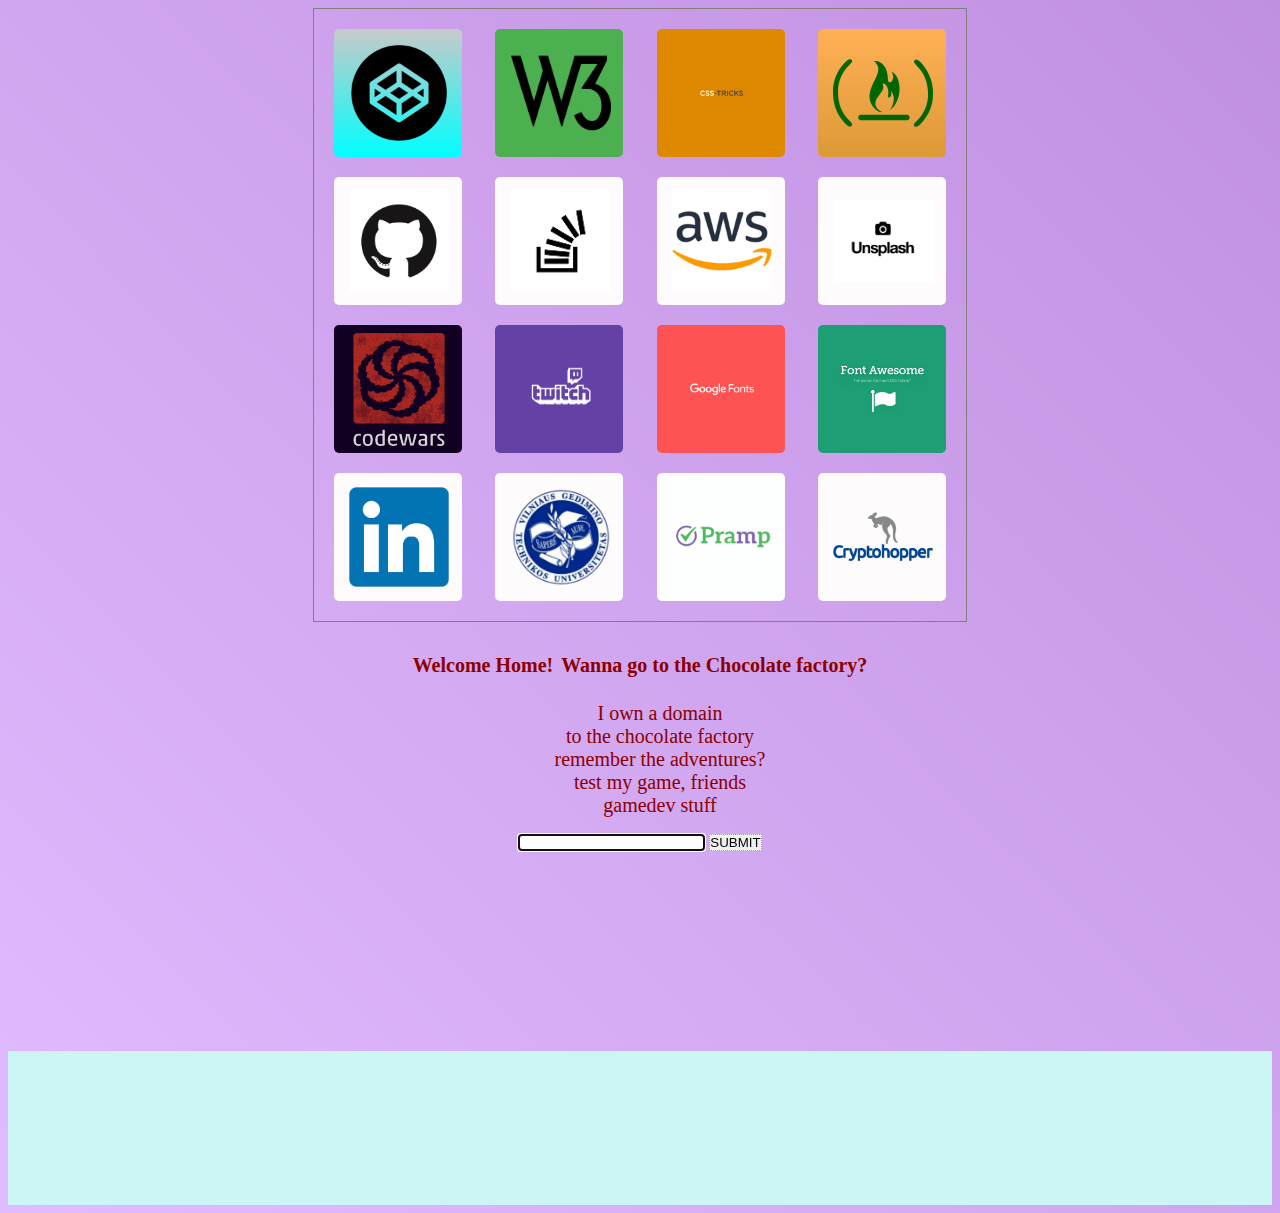
<file: index.html>
<!DOCTYPE html>
<html>

<head>
  <meta name="author" content="Lukas Ptakauskas">
  <link rel="stylesheet" href="stylesheet.css">
  <title>Home</title>

</head>

<body>


  <section class="wrap-all" id="goodies">

    <a href="http://www.codepen.io/">
      <div class="element" id="codepen">
        <img src="codepen.png" height="200" width="200">
      </div>
    </a>

    <a href="https://www.w3schools.com/">
      <div class="element" id="w3schools">
        <img src="w3-logo.png">
      </div>
    </a>

    <a href="http://www.css-tricks.com/">
      <div class="element" id="tricks">
        <img src="csstricks.png">
      </div>
    </a>

    <a href="http://www.freecodecamp.org/">
      <div class="element" id="fcc">
        <img src="fcc.svg" height="200" width="200">
      </div>
    </a>


    <a href="https://github.com/LukasPtakauskas?tab=repositories">
      <div class="element" id="github">
        <img src="github.png">
      </div>
    </a>

    <a href="https://stackoverflow.com/">
      <div class="element" id="stackoverflow">
        <img src="stackoverflow.png">
      </div>
    </a>


    <a href="https://eu-central-1.console.aws.amazon.com/">
      <div class="element" id="aws">
        <img src="aws.jpg">
      </div>
    </a>

    <a href="http://www.unsplash.com/">
      <div class="element" id="unsplash">
        <img src="unsplash.png">
      </div>
    </a>



    <a href="https://www.codewars.com/dashboard">
      <div class="element" id="codewars">
        <img src="codewars.png" height="200" width="200">
      </div>
    </a>

    <a href="https://www.twitch.tv/directory/game/PlanetSide%202">
      <div class="element" id="twitch">
        <img src="twitch.png">
      </div>
    </a>



    <a href="https://www.fonts.google.com/">
      <div class="element" id="fontsgoogle">
        <img src="fonts.png">
      </div>
    </a>






    <a href="http://www.fontawesome.io/">
      <div class="element" id="icons">
        <img src="fontawesome.png">
      </div>
    </a>


    <a href="http://www.linkedin.com/">
      <div class="element" id="linkdin">
        <img src="linkdin.png">
      </div>
    </a>

    <a href="http://acm.vgtu.lt">
      <div class="element" id="acm">
        <img src="vgtu-logo.png">
      </div>
    </a>

    <a href="http://www.pramp.com/">
      <div class="element" id="pramp">
        <img src="pramp.png">
      </div>
    </a>
    <a href="https://www.cryptohopper.com/">
      <div class="element" id="crypto">
        <img src="crypto.png">
      </div>
    </a>
  </section>

  <section id="links">
  <h1><a href="http://localhost/">Welcome Home!</a> <a href="http://www.vilisvonka.co.uk/">Wanna go to the Chocolate factory?</a></h1>
  <div class="preciuos_sites">
    <p>
      <ul>
        <li><a href="http://www.vilisvonka.co.uk"> I own a domain</a></li>
        <li><a href="http://www.chocolatefactory.co.uk"> to the chocolate factory</a></li>
        <li><a href="http://www.rpgwithlamp.fantasy">remember the adventures?</a></li>
        <li><a href="http://www.testinglampsgame.friends">test my game, friends</a></li>
        <li><a href="http://www.gamedev.info">gamedev stuff</a></li>
      </ul>
    </p>
  </div>
</section>

<section id="searchtpb">
<form onSubmit="return checkAnswer();">
<input id="answer" type="text" maxlength="55" class="box" autofocus />
<input id="right_tpb"type="submit" class="submit" value="SUBMIT" />
</form>
<script>
function checkAnswer(){
    var response = document.getElementById('answer').value;
    console.log(response);
    window.location.href = "https://www.thepiratebay.cr/search/"+response;
/*
    if (response == "correctanswer")
        location = 'http://jsbin.com/ukifoh/1'; // 'right.html';
    else
        location = 'http://jsbin.com/ukifoh/2'; // 'wrong.html';
        */
    return false;

}
</script>
</section>


<section id="autoplay">
  <div class="music" id="24/7">
    <iframe src="https://www.youtube.com/embed/hHW1oY26kxQ?autoplay=1&loop=1&autopause=0" frameborder="0" allow="autoplay; encrypted-media" allowfullscreen></iframe>
  </div>
</section>

</body>

</html>
</file>
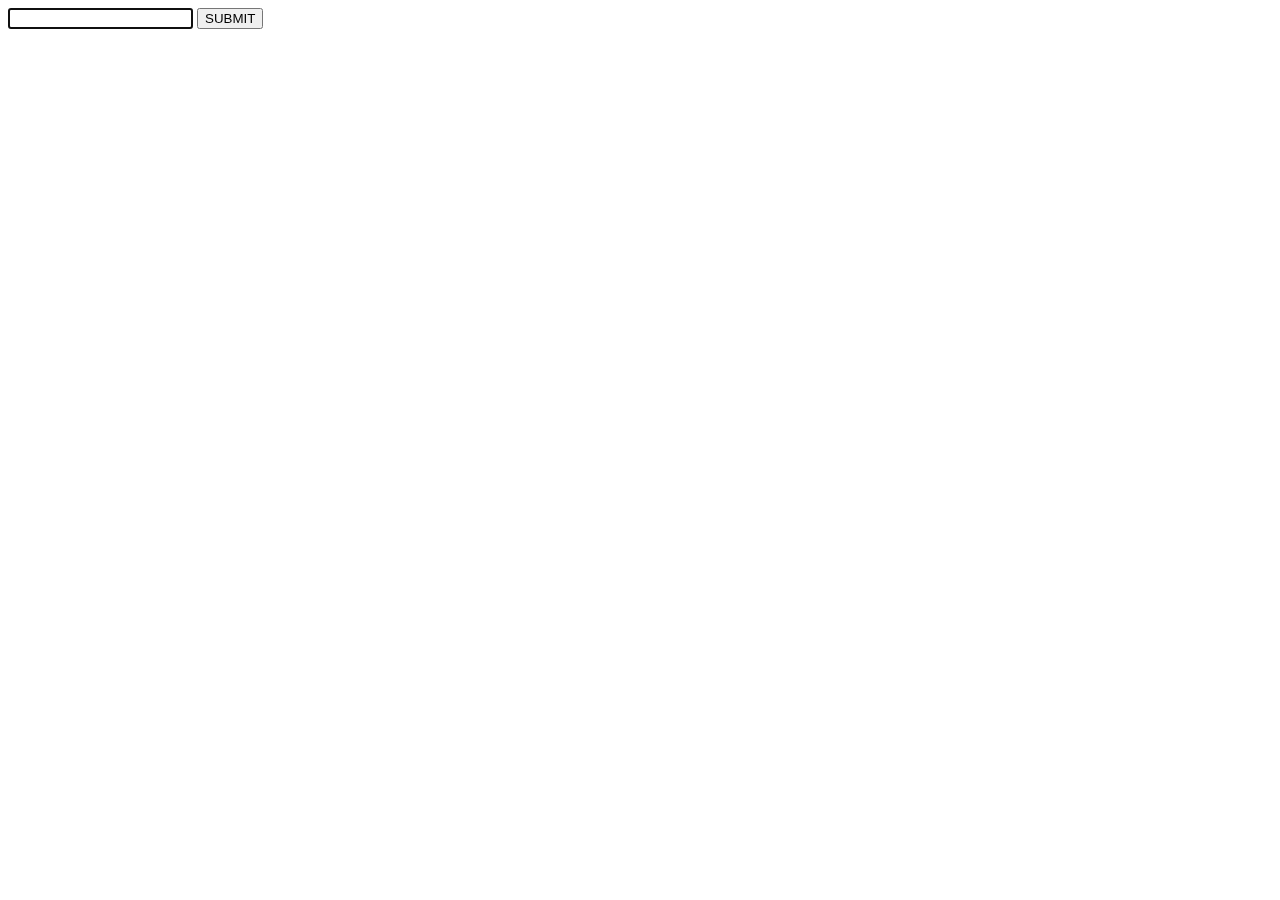
<file: example.html>
<!DOCTYPE html>
<html>
<head>
<meta charset=utf-8 />
<title>JS Bin</title>
</head>
<body>
  <form onSubmit="return checkAnswer();">
  <input id="answer" type="text" maxlength="55" class="box" autofocus />
  <input type="submit" class="submit" value="SUBMIT" />
  </form>
  <script>
  function checkAnswer(){
      var response = document.getElementById('answer').value;
      console.log(response);
      window.location.href = "https://www.thepiratebay.cr/search/"+response;
/*
      if (response == "correctanswer")
          location = 'http://jsbin.com/ukifoh/1'; // 'right.html';
      else
          location = 'http://jsbin.com/ukifoh/2'; // 'wrong.html';
          */
      return false;

  }
  </script>
</body>
</html>
</file>
<file: stylesheet.css>
/*some globals*/
body {
  background-color: #d0aaf9;
  /*   will be "on top", if browser supports it */
  background-image: linear-gradient(45deg, #e1bbff, #c090e0);
}

h1 {
  text-align: center;
}

p {
  margin: 0 auto;
  text-align: center;
}

img {
  width: 100px;
  height: auto;
}

a {
  font-size: 20px;
  height: 128px;
  width: 128px;
  transition: font-size ease-in-out 500ms;
}

li {
  list-style: none;
}

input {
  padding: 0 0 0 0;
  margin: 0 0 0 0;
}

/* unvisited link */
a:link {
  color: darkred;
  text-decoration: none;
}

/* visited link */
a:visited {
  color: darkgreen;
  text-decoration: none;
}

/* mouse over link */
a:hover {
  font-size: 25px;
  text-decoration: none;
}

/* selected link */
a:active {
  color: blue;
}

div.element>img {
  margin: 0;
  position: relative;
  top: 50%;
  left: 40%;
  transform: translate(-50%, -50%);
}

div.element {
  box-shadow: 0px 0px -1px -1px rgba(255, 255, 255, 0);
  transition: box-shadow ease-in-out 500ms;
}

div.element:hover {
  box-shadow: 0px 0px 5px 5px rgba(23, 23, 23, 1);
}

iframe {
  width: 100%;
  height: auto;
}

/*classes*/
.preciuos_sites {
  text-align: center;
}

.wrap-all {
  padding: 20px;
  width: 612px;
  border: 1px solid grey;
  display: grid;
  grid-template-columns: 128px 128px 128px 128px;
  margin: 0 auto;
  grid-column-gap: 5px;
  grid-row-gap: 20px;
  justify-content: space-between;
}

@media only screen and (max-width: 960px) and (min-width:537px) {
  .wrap-all {
    width: 537px;
    grid-gap: 5px;
    padding: 5px;
  }
}

@media only screen and (max-width: 537px) {
  .wrap-all {
    width: 301px;
    grid-template-columns: 128px 128px;
  }
}

.element {
  width: 128px;
  height: 128px;
  text-align: center;
  border-radius: 5px;
}

.music {
  background-color: #ccf5f5;
  text-align: center;
  margin-top: 200px;
}

/* id */
#github,
#stackoverflow,
#aws,
#unsplash,
#acm,
#linkdin,
#crypto {
  background-color: #fdfbfc;
}

#fcc {
  background-image: linear-gradient(#FFb056, #dd9936);
}

#twitch {
  background-color: #6441A5;
}

#w3schools {
  background-color: #4CB050;
}

#codepen {
  background-image: linear-gradient(#C9C9C9, #0ff);
}

#codewars {
  background-color: #102;
  overflow: auto;
}

#fontsgoogle {
  background-color: #FF5252;
}

#icons {
  background-color: #1D9E75;
}

#pramp {
  background-color: #FDFEFE;
}

#tricks {
  background-color: #DF8900;
}

/*search*/
#searchtpb {
  display: grid;
  place-items: center;
}

#answer {
  text-align: right;
  margin-right: 0px;
  padding-right: 8px;

  border: 1px dotted #999;
  border-radius: 0;
  -webkit-appearance: none;
}

#right_tpb {
  margin-left: 0px;
  border: 1px dotted #999;
  border-radius: 0;
  -webkit-appearance: none;
}
</file>
